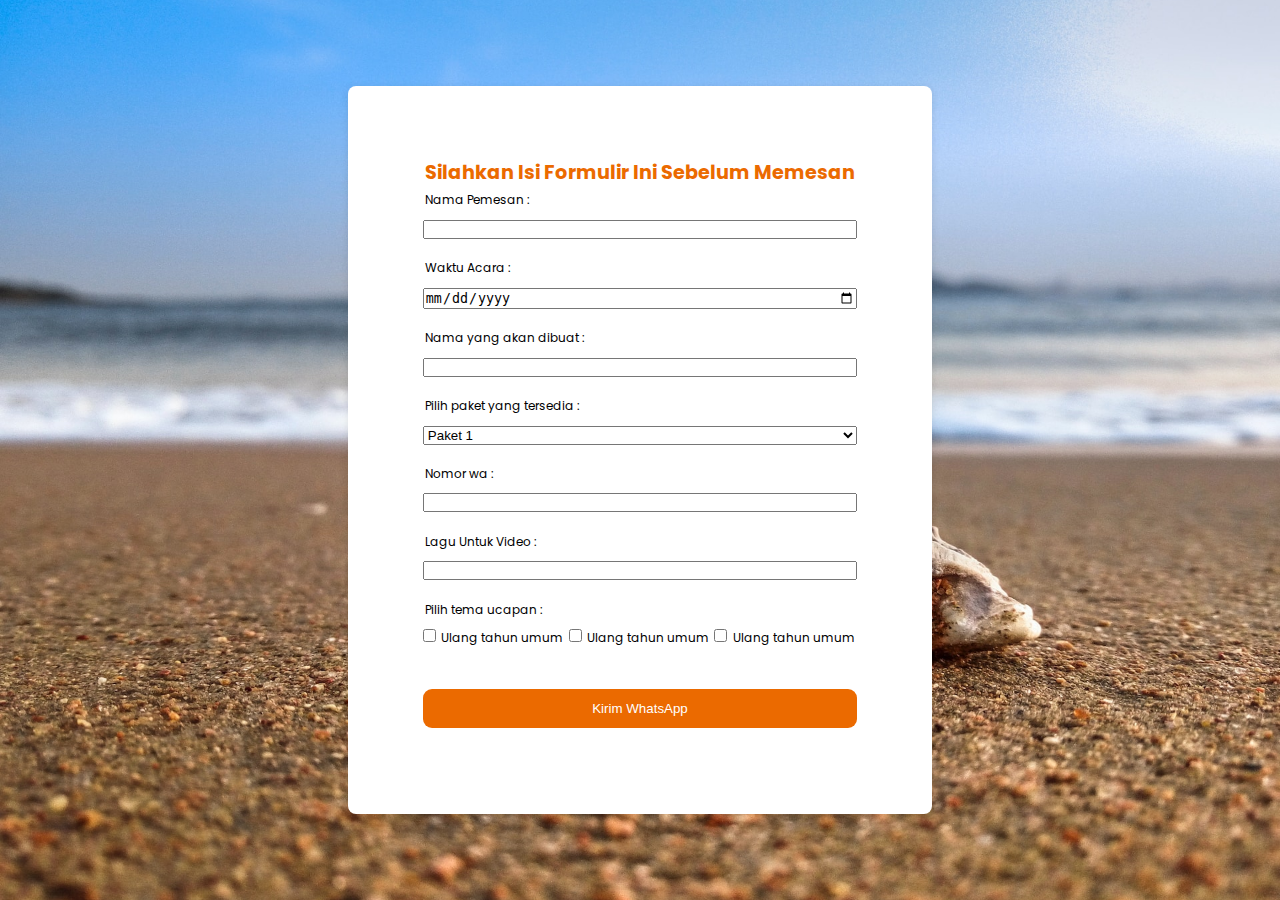
<file: halaman_pemesanan.html>
<!DOCTYPE html>
<html lang="en">
  <head>
    <meta charset="UTF-8" />
    <meta name="viewport" content="width=device-width, initial-scale=1.0" />
    <title>Form Pemesanan</title>
    <link rel="preconnect" href="https://fonts.googleapis.com" />
    <link rel="preconnect" href="https://fonts.gstatic.com" crossorigin />
    <link
      href="https://fonts.googleapis.com/css2?family=Gabriela&family=Poppins:wght@300;700&display=swap"
      rel="stylesheet"
    />
    <link rel="stylesheet" href="styles2.css" />
  </head>
  <body>
    <div class="container">
      <h1>Silahkan Isi Formulir Ini Sebelum Memesan</h1>
      <form id="formulir">
        <label for="nama">Nama Pemesan : </label>
        <input type="text" id="Nama" required /><br />

        <label for="tanggal">Waktu Acara : </label>
        <input type="date" id="Tanggal" required /><br />

        <label for="nama-buat">Nama yang akan dibuat : </label>
        <input type="text" id="Nama-buat" required /><br />

        <label for="paket">Pilih paket yang tersedia : </label>
        <select name="paket" id="Nama-paket">
          <option value="Paket A">Paket 1</option>
          <option value="Paket B">Paket 2</option>
          <option value="Paket C">Paket 3</option>
          <option value="Paket D">Paket 4</option>
          <option value="Paket E">Paket 5</option>
          <option value="Paket F">Paket 6</option>
          <option value="Paket Premium1">Paket Premium 1</option>
          <option value="Paket Premium1">Paket Premium 1.1</option>
          <option value="Paket Premium1">Paket Premium 1.2</option>
          <option value="Paket Premium1">Paket Premium 1.3</option>
          <option value="Paket Premium2">Paket Premium 2</option>
          <option value="Paket Premium2">Paket Premium 2.1</option>
          <option value="Paket Premium2">Paket Premium 2.2</option>
          <option value="Paket Premium2">Paket Premium 2.3</option></select
        ><br />

        <label for="wa">Nomor wa : </label>
        <input type="text" id="Wa" required /><br />

        <label for="lagu-video">Lagu Untuk Video : </label>
        <input type="text" id="Lagu-video" required /><br />

        <label for="ucapan">Pilih tema ucapan : </label>
        <div class="checkbox-container" id="Checkbox">
          <div class="checkbox-item">
            <input
              type="checkbox"
              id="umum"
              name="pilihan[]"
              value="Ulang tahun umum"
            />
            <label for="umum">Ulang tahun umum</label>
            <input
              type="checkbox"
              id="umum"
              name="pilihan[]"
              value="Ulang tahun umum"
            />
            <label for="umum">Ulang tahun umum</label>
            <input
              type="checkbox"
              id="umum"
              name="pilihan[]"
              value="Ulang tahun umum"
            />
            <label for="umum">Ulang tahun umum</label>
          </div>
          <!-- Tambahkan pilihan checkbox lainnya sesuai kebutuhan -->
        </div>
        <br />
        <button type="button" onclick="whatsapp()">Kirim WhatsApp</button>
        <script>
          function whatsapp() {
            var name = document.getElementById("Nama").value;
            var tanggal = document.getElementById("Tanggal").value;
            var nama_buat = document.getElementById("Nama-buat").value;
            var nama_paket = document.getElementById("Nama-paket").value;
            var wa = document.getElementById("Wa").value;
            var lagu_video = document.getElementById("Lagu-video").value;
            var sambutan =
              "Perkenalkan Nama Saya " +
              name +
              "Halo Saya ingin Pesan Tulisan Pasirnya ya.\nBerikut adalah detail pemesanan Saya, Mohon Konfirmasinya di nomor whatsapp saya , Terimakasih :\n\n";

            // Mengambil nilai checkbox yang dicentang
            var checkboxes = document.querySelectorAll(
              'input[name="pilihan[]"]:checked'
            );
            var tema_ucapan = Array.from(checkboxes).map(
              (checkbox) => checkbox.value
            );

            var url = `https://wa.me/6281246002784?text=${encodeURIComponent(
              sambutan
            )}%0aNama : ${encodeURIComponent(
              name
            )}%0aTanggal : ${encodeURIComponent(
              tanggal
            )}%0aNama yang akan dibuat : ${encodeURIComponent(
              nama_buat
            )}%0aPaket yang dipilih : ${encodeURIComponent(
              nama_paket
            )}%0aNomer WhatsApp : ${encodeURIComponent(
              wa
            )}%0aLagu untuk video : ${encodeURIComponent(
              lagu_video
            )}%0aTema ucapan yang dipilih : ${encodeURIComponent(
              tema_ucapan.join(", ")
            )}`;

            window.open(url, "_blank").focus();
          }
        </script>
      </form>
    </div>
  </body>
</html>
</file>
<file: styles2.css>
:root {
  --primary: #eb6a00;
  --bg: #010101;
}

body {
  margin: 0;
  padding: 0;
  background-image: url("img/xiaokang-zhang-bNQKQOmbfL8-unsplash.jpg");
  background-attachment: fixed;
  background-size: cover;
  background-position: center;
  background-repeat: no-repeat;
  display: flex;
  justify-content: center;
  align-items: center;
  height: 100vh;
  background-color: #000000;
  font-family: "Poppins", sans-serif;
}
* {
  margin: 0;
  padding: 0;
  box-sizing: border-box;
  scroll-behavior: smooth;
}
.container {
  background-color: #ffffff;
  padding: 6rem;
  border-radius: 8px;
  color: #000000;
  box-shadow: 0 2px 8px rgba(0, 0, 0, 0.1);
}

h1 {
  text-align: center;
  font-size: 1.6rem;
  position: relative;
  flex-wrap: wrap;
  color: var(--primary);
}

form {
  display: flex;
  flex-direction: column;
  padding: 0.2rem;
}

label {
  margin-bottom: 8px;
  padding: 0.2rem;
}

button {
  padding: 1rem;
  margin-top: 2rem;
  margin-bottom: 1rem;
  background-color: var(--primary);
  color: #fff;
  border: none;
  border-radius: 9px;
  cursor: pointer;
}

button:hover {
  background-color: #835602;
}

/* Tambahkan CSS lainnya sesuai kebutuhan */

/*Laptop*/
@media (max-width: 1366px) {
  html {
    font-size: 75%;
  }
}

/*Tablet*/
@media (max-width: 768px) {
  html {
    font-size: 50%;
  }
}
/*Mobile*/
@media (max-width: 450px) {
  html {
    font-size: 50%;
  }
}
</file>
